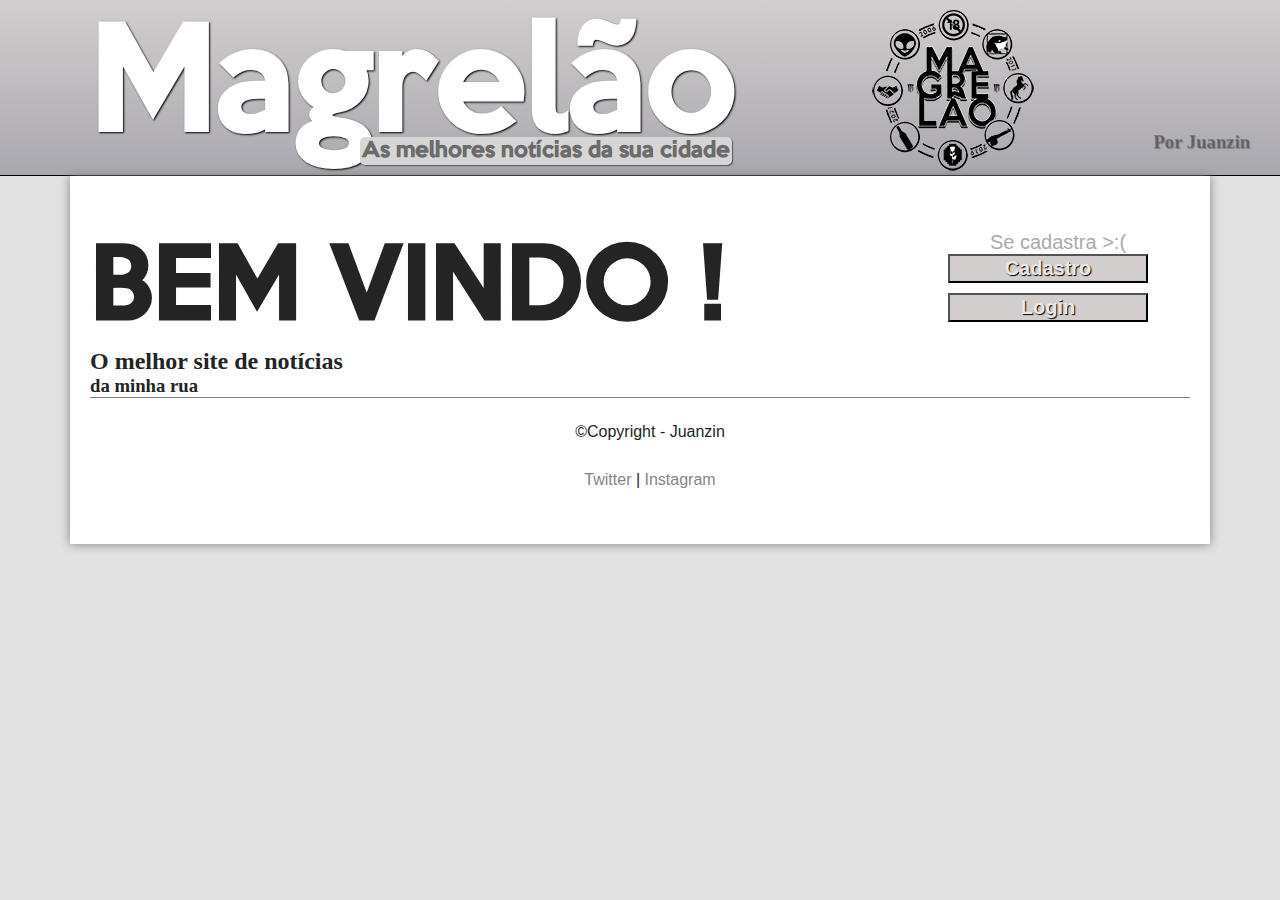
<file: index.html>
<!DOCTYPE html>
<html lang="en">
<head>
  <meta charset="UTF-8">
  <meta http-equiv="X-UA-Compatible" content="IE=edge">
  <meta name="viewport" content="width=device-width, initial-scale=1.0">
  <title>Magrelão - Home</title>
  <link rel="shortcut icon" href="/imagens/ícone.png">
  <link rel="stylesheet" href="style.css">
  <link rel="stylesheet" href="home.css">
  <link rel="preconnect" href="https://fonts.googleapis.com">
<link rel="preconnect" href="https://fonts.gstatic.com" crossorigin>
<link href="https://fonts.googleapis.com/css2?family=Rubik:wght@900&display=swap" rel="stylesheet">
</head>
<body> 
 <!--Cabeçalho-->
  <header id = "cabecalho"> 
    <hgroup>
      <h1><a href="index.html">Magrelão</a></h1>
      <h2>As melhores notícias da sua cidade</h2>
      <h3>Por Juanzin </h3>    
    </hgroup>
    <div id = "logo">
      <a href="Index.html"><img src="/imagens/símbolo-novo.png" alt=""></a>
    </div>
  <!--Menu principal-->
  <nav id = "menu">
    <h1>Menu Principal</h1>
      <ul>
        <li>|<a href="index.html">&nbsp;&nbsp;Home</a>&nbsp; |</li>
        <li><a href="noticias.html">Notícias</a>&nbsp; |</li>
        <li><a href="cadastro.html">Cadastro</a>&nbsp; |</li>
        <li><a href="contato.html">Contato</a>&nbsp; |</li>
      </ul>  
  </nav>
<!--Fim do menu-->
</header>

<div id = "interface">

<header id = "cadastro">
  <h1>BEM VINDO !</h1>
  <div id="butoes">
    <p>Se cadastra >:(</p>
    <button>Cadastro</button>
    <button id = "login">Login</button>
  </div>
</header>

<main>
  <h2>O melhor site de notícias</h2>
  <h3>da minha rua</h3>
</main>




  
  <footer id = "rodape">
    <p>&copy;Copyright - Juanzin</p>
    <p><a href="http://twitter.com/JuanVitrioDutr2" target="_blank">Twitter</a> | <a href="http://www.instagram.com/juanvitorio_" target="_blank">Instagram</a></p>
  </footer>
  </div>
  </body>
  </html>
</file>
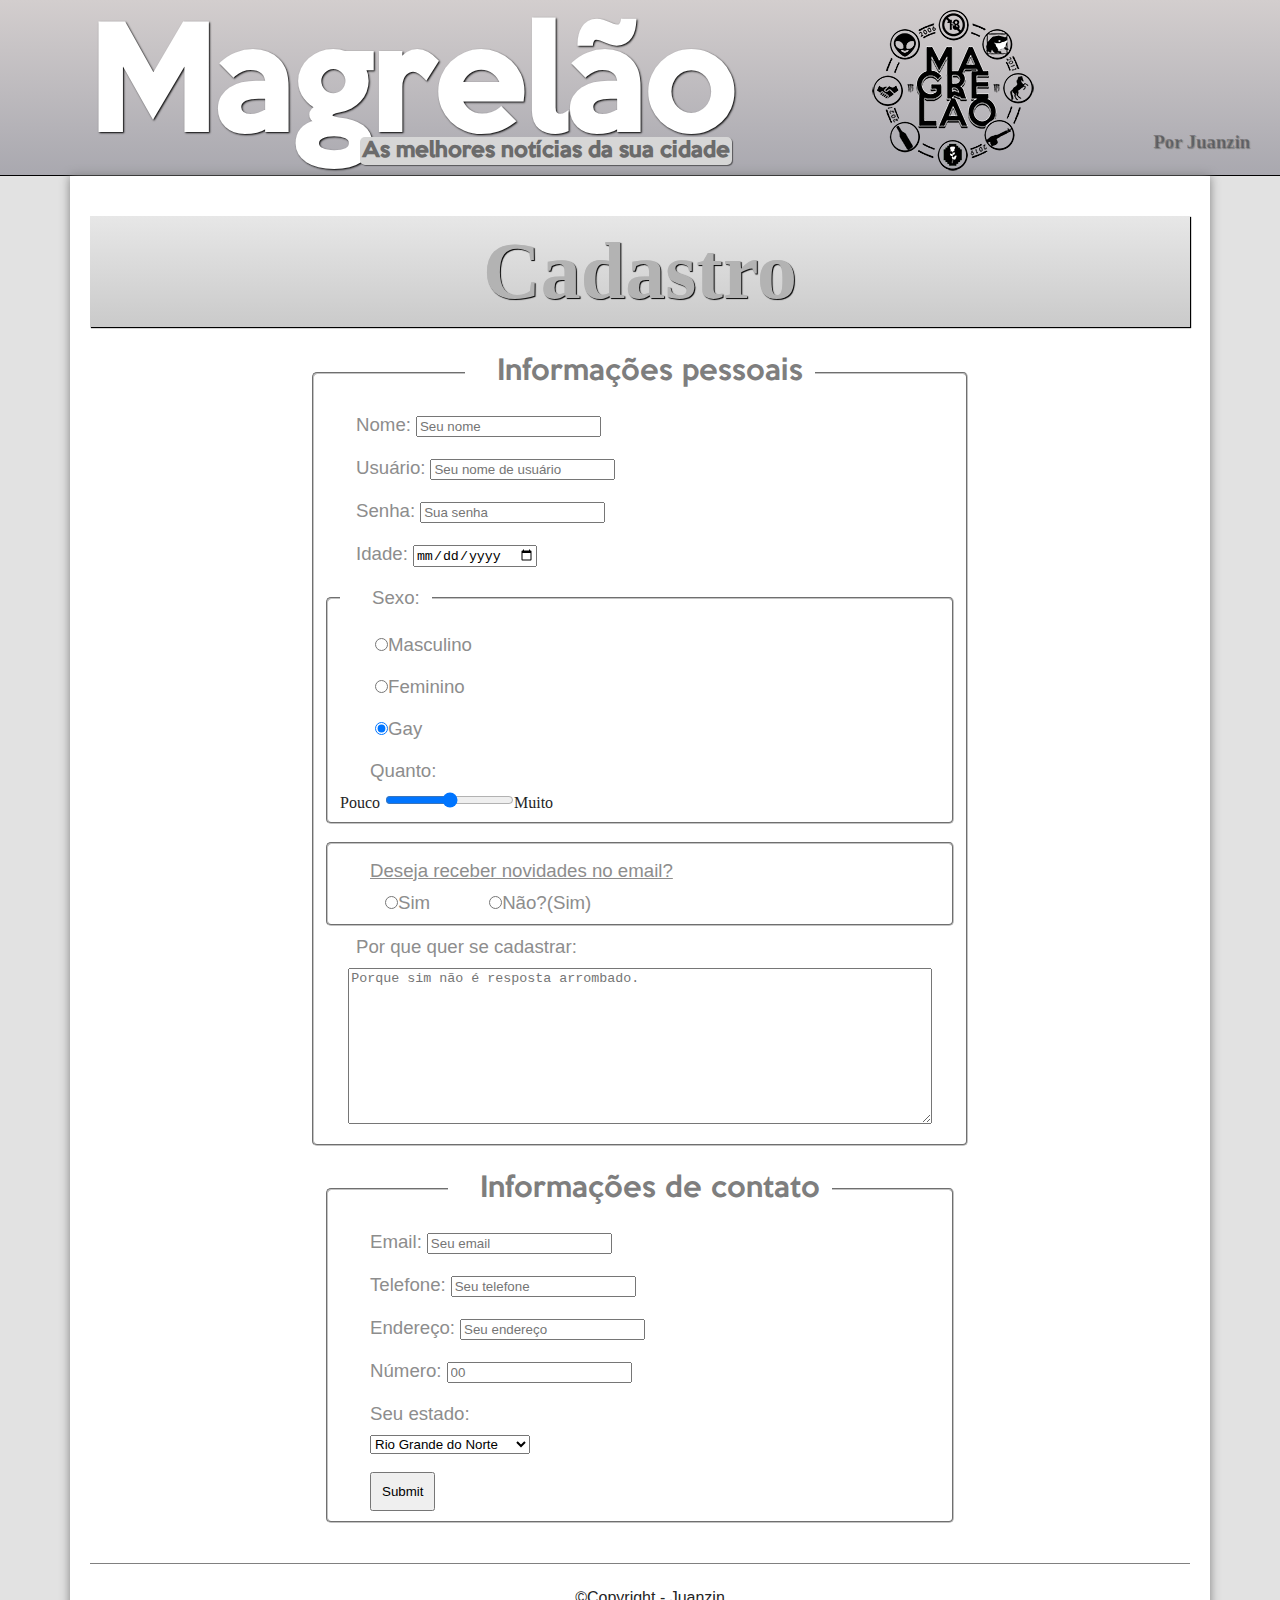
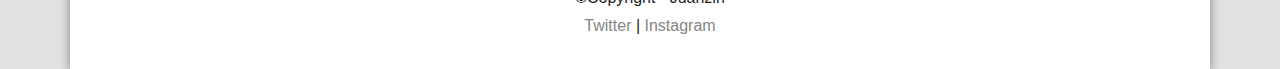
<file: cadastro.html>
<!DOCTYPE html>
<html lang="en">
<head>
  <meta charset="UTF-8">
  <meta http-equiv="X-UA-Compatible" content="IE=edge">
  <meta name="viewport" content="width=device-width, initial-scale=1.0">
  <title>Magrelão - Cadastro</title>
  <link rel="shortcut icon" href="/imagens/ícone.png">
  <link rel="stylesheet" href="style.css">
  <link rel="stylesheet" href="cadastro.css">
</head>
<body> 
 <!--Cabeçalho-->
  <header id = "cabecalho"> 
    <hgroup>
      <h1>Magrelão</h1>
      <h2>As melhores notícias da sua cidade</h2>
      <h3>Por Juanzin </h3>    
    </hgroup>
    <div id = "logo">
      <a href="Index.html"><img src="/imagens/símbolo-novo.png" alt=""></a>
    </div>
  <!--Menu principal-->
  <nav id = "menu">
    <h1>Menu Principal</h1>
      <ul>
        <li>|<a href="index.html">&nbsp;&nbsp;Home</a>&nbsp; |</li>
        <li><a href="noticias.html">Notícias</a>&nbsp; |</li>
        <li><a href="cadastro.html">Cadastro</a>&nbsp; |</li>
        <li><a href="contato.html">Contato</a>&nbsp; |</li>
      </ul>  
  </nav>
<!--Fim do menu-->
</header>

<div id = "interface">
<!--área de cadastro-->
  <h2 id = "cab1">Cadastro</h2>
<!--Informações pessoais-->
  <form action="#" method="#" id="fContato">
  <fieldset>
    <legend class = "maior"><p>Informações pessoais</p></legend>
    
    <p><label for="cNom">Nome:</label><input type="text" name="tNom" id="cNom" placeholder="Seu nome" required></p>

    <p><label for="cUsu">Usuário:</label><input type="text" name="tUsu" id = "cUsu" placeholder="Seu nome de usuário"required ></p>

    <p><label for="cSen">Senha:</label><input type="password" name="tSen" id = "cSen" placeholder="Sua senha" required></p>

    <p><label for="cIda">Idade:</label><input type="date" name="tIda" id="cIda" required></p>

  <fieldset id = "sexo">
  <legend><p><label>Sexo:</label></p></legend>

    <p><input type="radio" name="tSex" id="cMas"><label for="cMas">Masculino</label></p>
    <p><input type="radio" name="tSex" id="cFem"><label for="cFem">Feminino</label></p>
    <p><input type="radio" name="tSex" id="cGay" checked><label for="cGay">Gay</label></p>
    <p>Quanto:</p>
    Pouco<input type="range" min="0" max="10" step="5">Muito
</fieldset>
  <br>  
  <fieldset id = "novidade">
  <P><u>Deseja receber novidades no email?</u></P>
  <p class = "escolha"><input type="radio" name="tEsc" id = "cSim">Sim</p>
  <p class = "escolha"><input type="radio" name="tEsc" id = "cNao">Não?(Sim)</p>  
  </fieldset>

  <p><label for="cAss">Por que quer se cadastrar:</label>
<textarea placeholder="Porque sim não é resposta arrombado."></textarea></p>
</fieldset>
<br>

<fieldset id="local">
  <legend class = "maior"><p>Informações de contato</p></legend>

  <p><label for="cMail">Email:<input name="tMail" id="cMail" placeholder="Seu email"></label></p>

  <p><label for="cTel">Telefone:<input type = "number" name="tTel" id="cTel" placeholder="Seu telefone"></label></p>
  
  <p><label for="cEnd">Endereço:</label><input type="text" name="tEnd" id="cEnd" placeholder="Seu endereço"></p>

  <p><label for="cNum">Número:</label><input type="number" name="tNum" id="cNum" placeholder="00"></p>

  <p><label for="cEst">Seu estado:</label></p>
  
  <select name="cEst" id="tEst">
    <optgroup label="Nordeste">
    <option value="RN">Rio Grande do Norte</option>
    <option value="MP">Meu País</option>
    <option value="JL">Julliet</option>
  </optgroup>
  </select>
  <br><br>
  <input type="submit">
</fieldset>
</form>





<!--Início do rodapé-->
<footer id = "rodape">
  <p>&copy;Copyright - Juanzin</p>
  <p><a href="http://twitter.com/JuanVitrioDutr2" target="_blank">Twitter</a> | <a href="http://www.instagram.com/juanvitorio_" target="_blank">Instagram</a></p>
  </footer>
  </div>
  </body>
  </html>
</file>
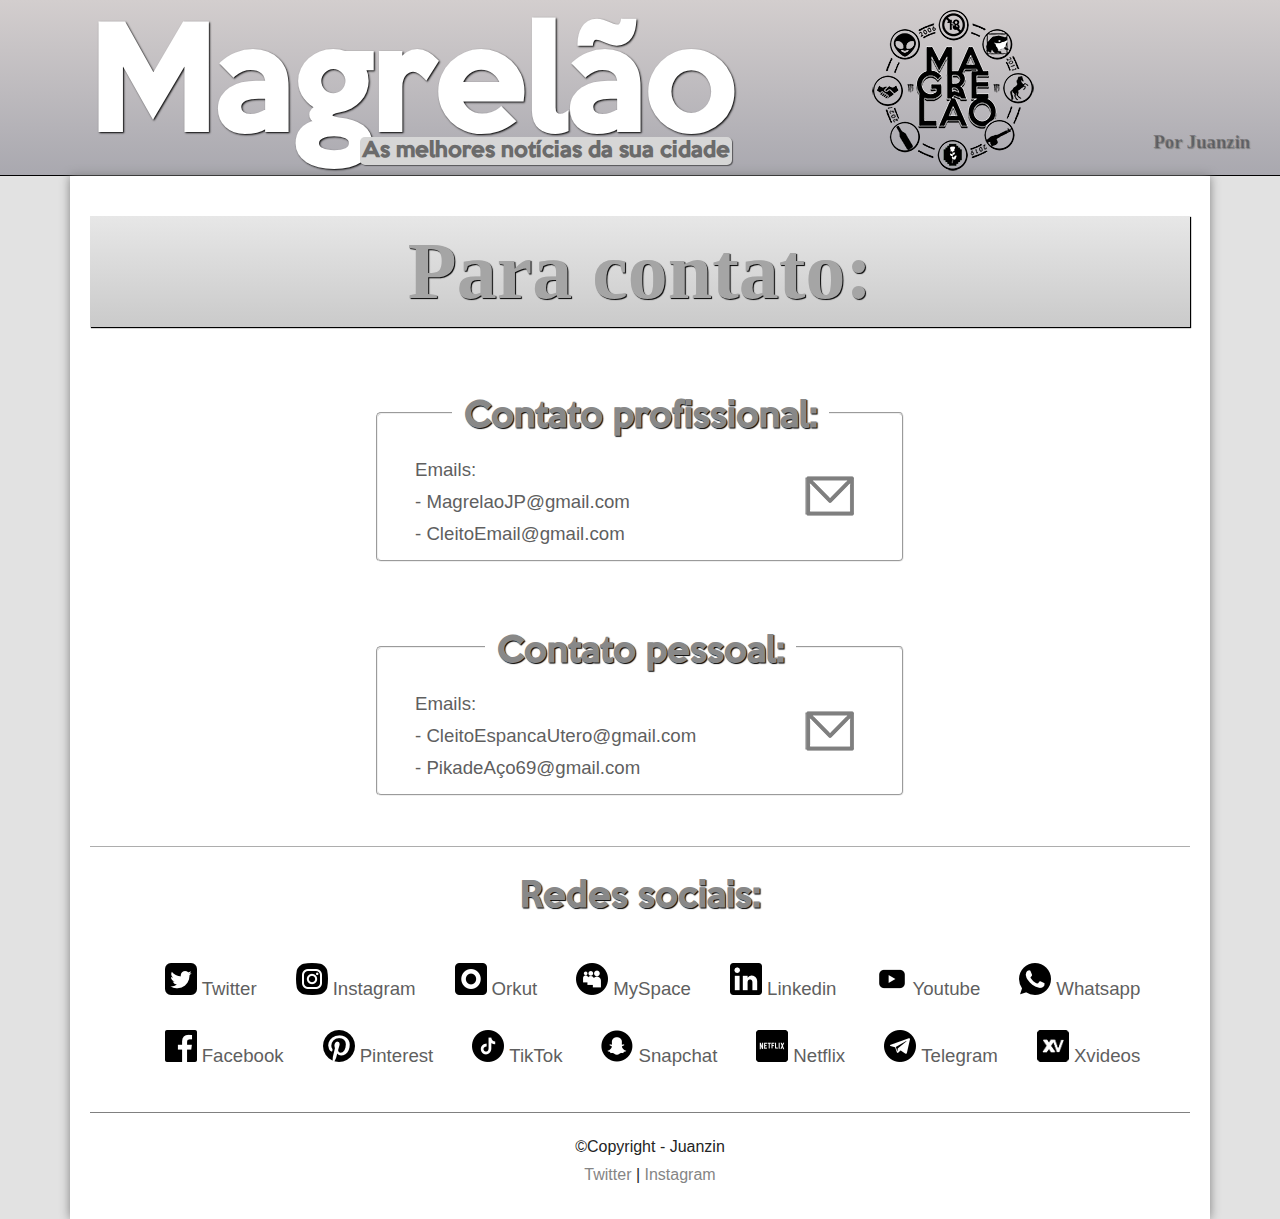
<file: contato.html>
<!DOCTYPE html>
<html lang="en">
<head>
  <meta charset="UTF-8">
  <meta http-equiv="X-UA-Compatible" content="IE=edge">
  <meta name="viewport" content="width=device-width, initial-scale=1.0">
  <title>Magrelão - Notícias</title>
  <link rel="shortcut icon" href="/imagens/ícone.png">
  <link rel="stylesheet" href="style.css">
  <link rel="stylesheet" href="contato.css">
</head>
<body> 
 <!--Cabeçalho-->
  <header id = "cabecalho"> 
    <hgroup>
      <h1>Magrelão</h1>
      <h2>As melhores notícias da sua cidade</h2>
      <h3>Por Juanzin </h3>    
    </hgroup>
    <div id = "logo">
      <a href="Index.html"><img src="/imagens/símbolo-novo.png" alt=""></a>
    </div>
  <!--Menu principal-->
  <nav id = "menu">
    <h1>Menu Principal</h1>
      <ul>
        <li>|<a href="index.html">&nbsp;&nbsp;Home</a>&nbsp; |</li>
        <li><a href="noticias.html">Notícias</a>&nbsp; |</li>
        <li><a href="cadastro.html">Cadastro</a>&nbsp; |</li>
        <li><a href="contato.html">Contato</a>&nbsp; |</li>
      </ul>  
  </nav>
<!--Fim do menu-->
</header>

<div id = "interface">
<h1 id = "contat">Para contato:</h1>

  <div id = "contatos"> 
    <fieldset>
    <legend><h2>Contato profissional:</h2></legend>
    <p>Emails:</p> 
    <p>- MagrelaoJP@gmail.com</p>
    <p>- CleitoEmail@gmail.com</p>
  </fieldset>

  <fieldset>
    <legend><h2>Contato pessoal:</h2></legend>
    <p>Emails:</p>
    <p>- CleitoEspancaUtero@gmail.com</p>
    <p>- PikadeAço69@gmail.com</p>
  </fieldset>

  <div id = "redes-soc">
   <legend> <h2 id="esse">Redes sociais:</h2></legend>
    <div class="grupo">
      <p class="social" id="cTwi"><img src="/Icons/sinal-do-twitter.png" alt="twitter"><label id = "cTwi"><a href="https://twitter.com/monark" target="_blank">Twitter</a></label></p>
      <p class="social" id="cIns"><img src="/Icons/instagram.png" alt="Istagram"><label id="cIns"><a href="https://www.instagram.com/magrelao_origins/" target="_blank">Instagram</a></label></p>
      <p class="social" id="cOrk"><img src="/Icons/orkut.png" alt="Orkut"><label id="cOrk"><a href="http://www.orkut.com" target="_blank">Orkut</a></label></p>
      <p class="social" id="cMys"><img src="/Icons/myspace.png" alt="MySpace"><label id="cMys"><a href="http://www.myspace.com" target="_blank">MySpace</a></label></p>
      <p class="social" id="cLin"><img src="/Icons/linkedin-logo.png" alt="Linkedin"><label id="cLin"><a href="http://Linkedin.com"target="_blank">Linkedin</a></label></p>
      <p class="social" id="cYou"><img src="/Icons/youtube.png" alt="Youtube"><label id="cYou"><a href="https://www.youtube.com/channel/UCNFHmfYJUY1I46ZRSliDgCA" target="_blank">Youtube</a></label></p>
      <p class="social" id="cWha"><img src="/Icons/whatsapp.png" alt="Whatsapp"><label id="cWha"><a href="http://whatsapp.com" target="_blank">Whatsapp</a></label></p>
    </div>
    <div class="grupo">
      <p class="social"><img src="/Icons/facebook.png" alt="Facebook"><label id="cFac"><a href="https://www.facebook.com/misac.dutra" target="_blank">Facebook</a></label></p>
      <p class="social"><img src="/Icons/logotipo-do-pinterest.png" alt="Pinterest"><label id="cPin"><a href="https://pin.it/5QmS7CZ" target="_blank">Pinterest</a></label></p>
      <p class="social"><img src="/Icons/tiktok.png" alt="TikTok"><label id="cTik"><a href="https://www.tiktok.com/@felipeneto" target="_blank">TikTok</a></label></p>
      <p class="social"><img src="/Icons/snapchat.png" alt="Snapchat"><label id="cSna"><a href="https://www.snapchat.com" target="_blank">Snapchat</a></label></p>
      <p class="social"><img src="/Icons/netflix.png" alt="Netflix"><label id="cNet"><a href="https://www.netflix.com/browse" target="_blank">Netflix</a></label></p>
      <p class="social"><img src="/Icons/telegram.png" alt="Telegram"><label id="cTel"><a href="https://web.telegram.org/" target = "_blank">Telegram</a></label></p>
      <p class="social" id = "xv"><img src="/Icons/xv.png" width="32" alt="Xvideos"><label id="cXvi"><a href="https://www.universal.org/" target="_blank">Xvideos</a></label></p>
  </div>
    </div>
  </div>




<!--Início do rodapé-->
  
  <footer id = "rodape">
    <p>&copy;Copyright - Juanzin</p>
    <p><a href="http://www.twitter.com/JuanVitrioDutr2" target="_blank">Twitter</a> | <a href="http://www.instagram.com/juanvitorio_" target="_blank">Instagram</a></p>
    </footer>
    </div>
    </body>
    </html>
</file>
<file: style.css>
/*Fomatação básica*/
@charset "UTF-8";

@font-face {
  font-family:'KeepCalm';
  src: url(/fontes/KeepCalm-Medium.ttf);
}
@font-face {
  font-family:'titulo';
  src: url(/fontes/Avestrava\ Tattoo\ Personal\ Use\ Only.ttf );
}
*{
  margin: 0;
}

p{
  font-family: Arial, Helvetica, sans-serif;
  font-size: 14pt;
  text-align: justify;
  text-indent: 20px;
}

body{
  color: #242424;
  font-weight: 300px;
  background-color: #e2e2e2;
}

/*Formatando a interface*/

div#interface{
  width: 1100px;
  padding: 20px;
  margin: 0px auto 0px  auto;
  background-color: white;
  box-shadow: 0px 0px 10px grey;
}

/*Formatando os títulos da interface*/

div#interface h1#divi{
  border-bottom: 1px solid rgb(0, 0, 0,.5);
  text-align: center;
  color: #5a5a5a;
  font-size: 40pt;
  padding: 0 0 20px 0;
  text-shadow: 1px 1px 1px black;
}

/*Fomatação do cabeçalho*/

header#cabecalho {
  padding: 5px 30px 5px 30px;
  border-bottom:1px solid black ;
  height: 150px;
  background-image: linear-gradient( 180deg, #d3cece, #a9a8af);
  /*background-color: #cbcad0;*/
  padding-bottom:20px ;
}

header#cabecalho div#logo img{
position: absolute;
top: 10px;
left: 810px;
}

header#cabecalho hgroup h1{
  font-size: 100pt;
  padding-top:5px ;
  font-family: KeepCalm, Helvetica, sans-serif;
  font-weight: bold;
  color: rgb(255, 255, 255);
  text-shadow: 1px 1px 2px black;
  padding-left: 60px;
}

header#cabecalho hgroup h1 a{
  color: rgb(255, 255, 255);
  text-shadow: 1px 1px 2px black;
  text-decoration:none ;
}

header#cabecalho hgroup h2{
font-size: 15pt;
position: absolute;
font-family: KeepCalm, Helvetica, sans-serif;
left: 360px;
top: 137px;
background-color: #d6d6d6;
padding: 2px;
border-radius: 5px;
box-shadow: 1px 1px 1px rgba(0, 0, 0, 0.5);
color: #6b6b6b;
}

header#cabecalho hgroup h3{
  position: relative;
  text-align: end;
  top: -40px;
  left: 0px;
  color: rgba(0, 0, 0, .3);  
  text-shadow:1px 1px 1px grey ;
}

/*Formatando o menu do cabeçalho*/

nav#menu{
  display:block;
}

nav#menu ul{
  list-style: none;
  text-transform: uppercase;
  position: absolute;
  top: 0px;
  left: 1300px;
}

nav#menu li{
  display: inline-block;
  padding: 4px;
  font-size: 18pt;
}

nav#menu h1{
  display: none;
}

nav#menu a{
  text-decoration: none;
  color: #858585;
  transition: color .25s;
}

nav#menu a:hover{
  color: #ffffff;
}

/*Formatando o section*/

section#corpo{
  display: block; 
  width: 600px;
  float: left;
  border-right: 1px solid grey;
  padding-right: 30px;
}

section#corpo h1{
padding: 10px;
font-size: 30pt;
font-family: Arial, Helvetica, sans-serif;
}

section#corpo h1#noticiaprin{
  font-size: 18pt;
  background-color: #c0c0c0;
  font-family: none;
  box-shadow: 1px 1px 1px black;
}

section#corpo h2{
  font-size: 18pt;
  background-color: #c0c0c0;
  padding: 10px;
  box-shadow: 1px 1px 1px black;
}

section#corpo p.citacao{
  font-size: 11.5pt;
  padding: 15px;
  background-color: #b3b3b3;
  box-shadow: 1px 1px 1px black;
}

section#corpo h3.reporter{
  padding-bottom: 10px;
  border-bottom: 1px solid grey;
  color: rgba(0, 0, 0, .5);
}

/*Formatando o aside*/

aside#lateral {
  display: block;
  float: right;
  width: 420px;
  margin:20px ;
}

aside#lateral h1{
padding: 12px;
background-color: #b3b3b3;
box-shadow: 1px 1px 1px black;
}

aside#lateral h3#expli{
  padding: 5px;
  background-color:#b3b3b3;
  box-shadow: 1px 1px 1px black;
}

aside#lateral h3.reporter{
  margin-top:30px ;
  padding-bottom: 10px;
  border-bottom: 1px solid grey;
  color: rgba(0, 0, 0, .5);
}

/*Formatando o footer*/

footer#rodape{
  padding: 15px;
  border-top: 1px solid grey;
  clear:both;
}

footer#rodape p{
  font-family: Arial, Helvetica, sans-serif;
  font-size: 12pt;
  text-align: center;
  padding-top: 10px;
}

footer#rodape a{
text-decoration: none;
color: #858585;
}

video#teste{
width: 400px;
padding: 5px;
margin-left: 6px;
box-shadow: 1px 1px 3px black;
}

video#teste:hover{
  opacity: 0.9;
  cursor: pointer;
}

p#assunto{
  padding-top: 10px;
}

audio#relato{
  padding-left: 60px;
}
</file>
<file: home.css>
@font-face {
  font-family: KeepCalm;
  src: url(/fontes/KeepCalm-Medium.ttf);
}
h1#boas{
  text-align: center;
  color: rgb(73, 73, 73);
}

p{
  text-align: center;
  padding: 20px;
  font-size: 20pt;
}


div#butoes{
  margin: auto;
  display: inline-block;
  padding: 20px;
  margin-left: 200px;
  position: relative;
  bottom: 5px;
  }
  
  button#login{
  margin-top: 10px;
  }
  
  div#butoes button{
    width: 200px;
    font-weight: 900;
    font-size: 15pt;
    font-family: sans-serif;
    display: block;
    color: #e9e9e9;
    text-shadow: 1px 1px 1px black;
    background-color: #d3cece;
  }
  
  div#butoes button:hover{
    background-color: #a9a8af;
    color: #ffffff;
    transition: 0.15s;
  }
  
  div#butoes p{
    font-size: 15pt;
    font-family: sans-serif;
    margin-bottom: -20px;
    color:rgb(170, 170, 170);
  }
  
  header#cadastro h1{
  font-size: 70pt;
  font-family: KeepCalm, sans-serif;
  display: inline-block;
  
  }
</file>
<file: cadastro.css>
@charset "UTF-8";

legend.maior{
  text-align: center;
}

legend.maior p{
  font-size: 20pt;
  font-family: KeepCalm, sans-serif;
  color:rgb(126, 126, 126);
}

fieldset{
  width: 600px;
  margin: auto;
  border-color:rgb(195, 195, 195) ;
  border-radius: 5px;
}

fieldset p{
  color: rgb(141, 141, 141);
  padding: 10px;
}

input{
  margin-left: 5px;
}

input:hover, textarea:hover{
  background-color: rgb(240, 240, 240);
  border-color: white;
  transition: 0.2s;
}

textarea{
  display: block;
  margin: 10px auto 0 auto;
  width: 95%;
  height:150px;
}

input[type = "submit"]{
padding: 10px;
margin-left: 30px;
font-family: sans-serif;
transition: 0.3s;

}

input[type = "submit"]:hover{
background: linear-gradient(90deg, rgb(214, 214, 214) ,rgb(156, 156, 156) );

  }

  h2#cab1{
    color: #b3b3b3;
    font-size: 60pt;
    margin: 20px 0 20px 0;
    text-align: center;
    text-shadow: 1px 1px 1px black;
    padding: 10px;
    background: linear-gradient(rgb(231, 231, 231), #cacaca);
    box-shadow: 1px 1px 1px black;
  }

  select#tEst{
    margin-left:30px;
  }

  fieldset p.escolha{
    display: inline;
    margin-left: 30px;
  }

  #local{
    margin-bottom: 40px;
  }
</file>
<file: contato.css>
h1#contat{
  font-size: 60pt;
  color:#a5a5a5;
  background: linear-gradient(rgb(231, 231, 231), #cacaca);
  margin: 20px 0 20px 0;
  padding: 10px;
  text-shadow: 1px 1px 1px black;
  font-weight: 700;
  text-align: center;
  box-shadow: 1px 1px 1px black;
}

a{
  text-decoration: none;
  color: #5f5f5f;
}

#contatos h2{
font-size: 25pt;
font-family: KeepCalm;
padding: 10px;
margin-top: 10px;
color: #888888;
text-shadow: 1px 1px 1px black;
}

#contatos h2#esse{
  padding: 20px 0 40px 0;
}

#contatos p{
  color: #5f5f5f;
  padding: 5px;
}

fieldset{ 
  width: 500px;
  margin: 50px auto;
  text-align: center;
  background: url(/imagens/carta.png) no-repeat 90% 60%;
  border-radius: 5px;
}

div#redes-soc{
text-align: center;
margin-bottom: 20px;
border-top: 1px solid rgb(173, 173, 173);
}

div.grupo p{
 display: inline-block;
 margin-bottom: 20px;
 -webkit-transition: all .25s ease-in;
}

div.grupo p:hover{
text-decoration: underline;
-webkit-transform: scale(1.2);
color: rgb(173, 173, 173);
 }

div.grupo img{
  padding-right: 5px;
  padding-left: 5px;
  cursor: pointer;
}
</file>
